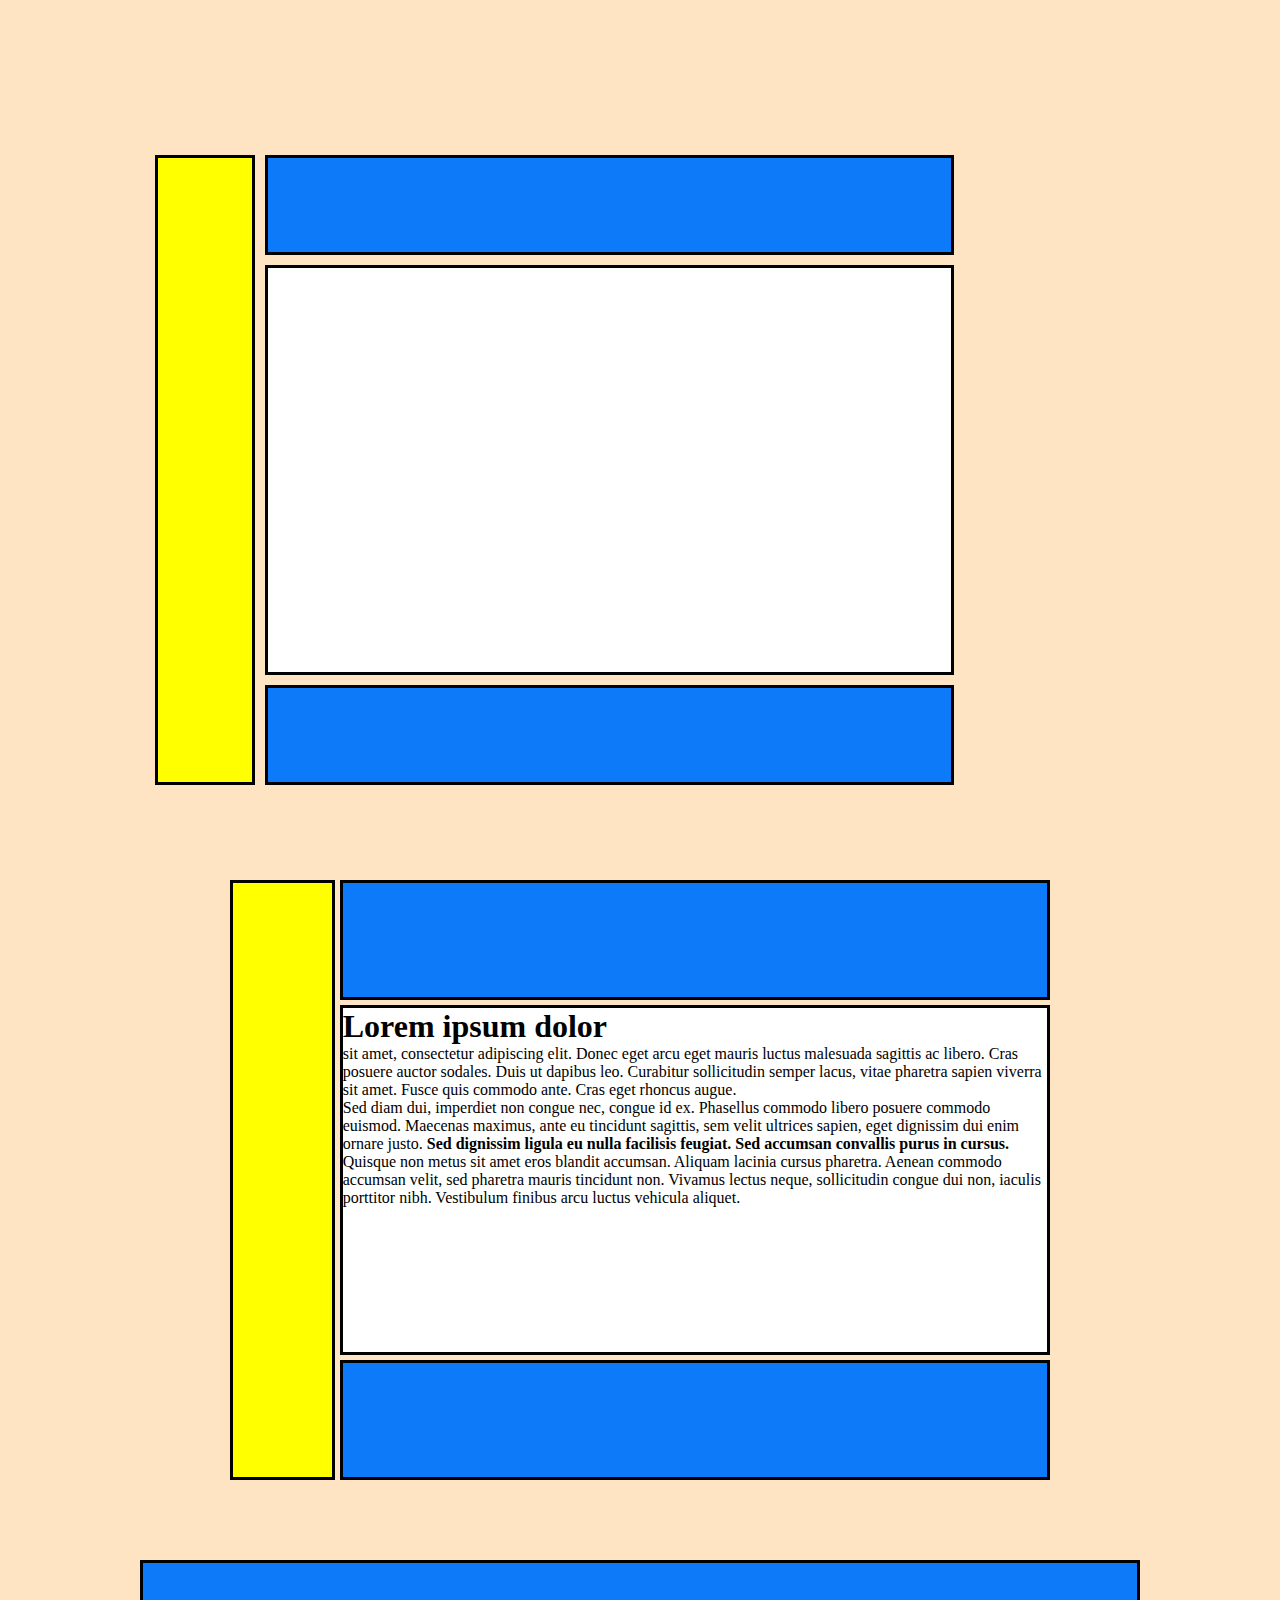
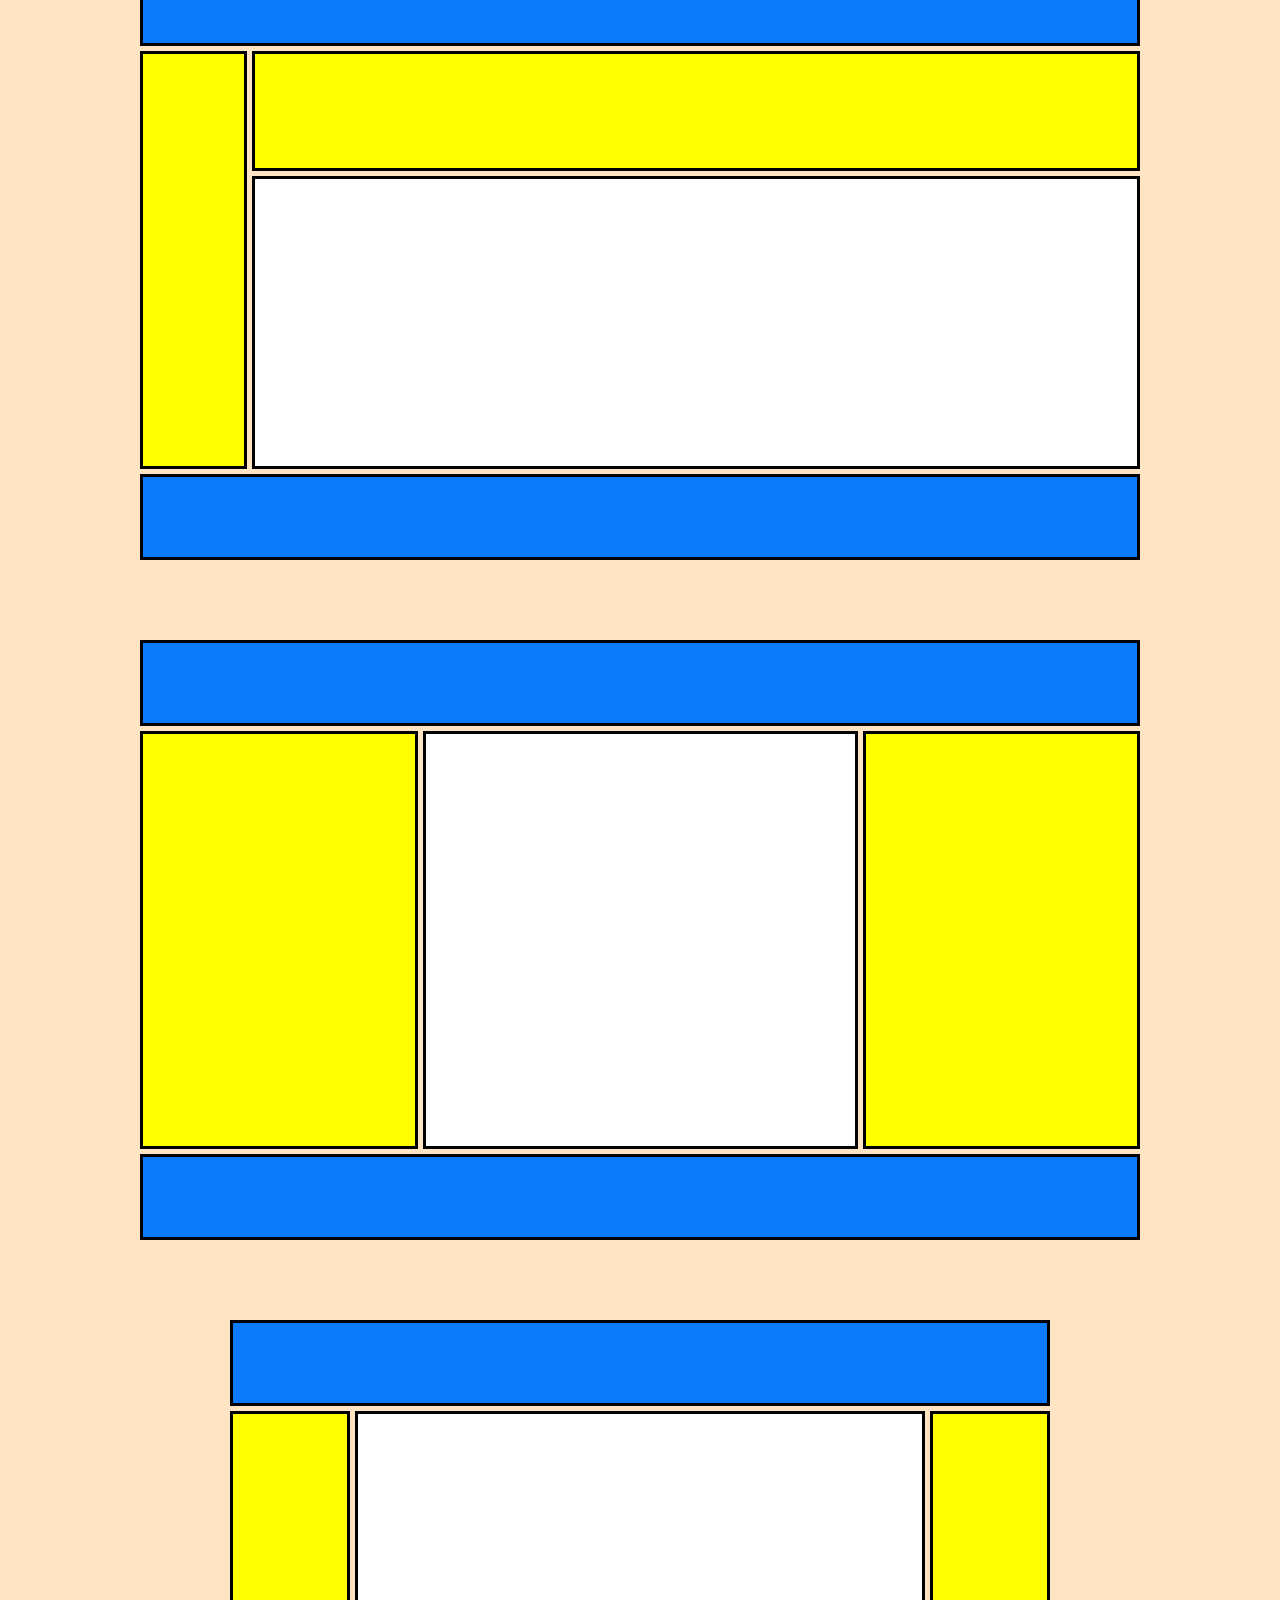
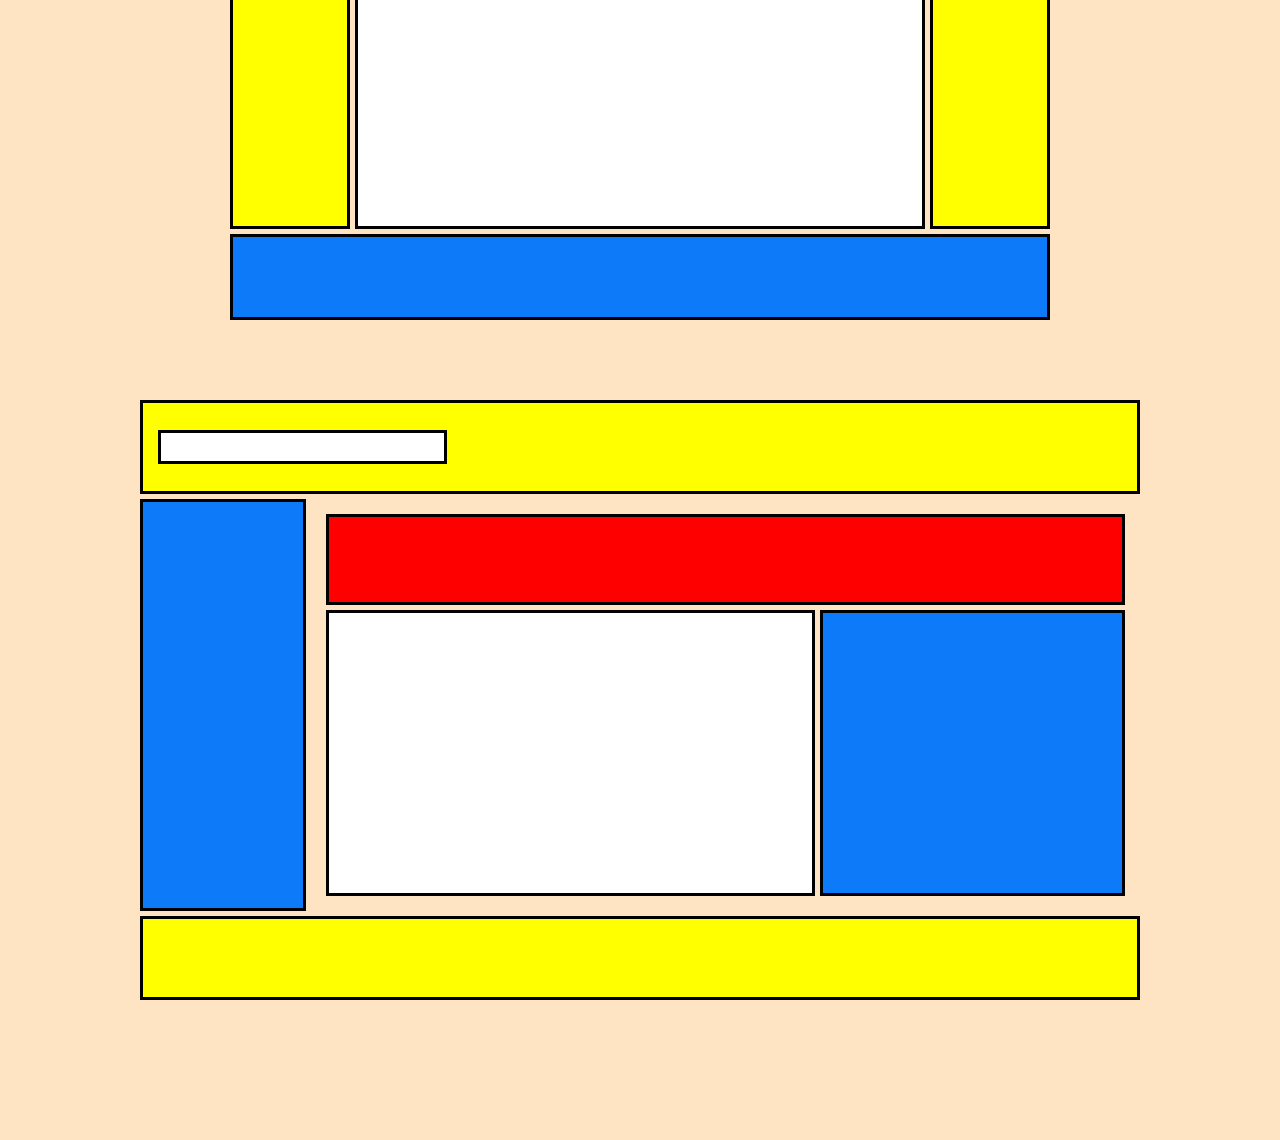
<file: lab2/index.html>
<!DOCTYPE html>
<html lang="en">
  <head>
    <meta charset="UTF-8" />
    <meta http-equiv="X-UA-Compatible" content="IE=edge" />
    <meta name="viewport" content="width=device-width, initial-scale=1.0" />
    <link rel="stylesheet" href="style.css" />
    <title>Laba 2</title>
  </head>
  <body>
    <main class="page">
      <div class="container">
        <div class="box grid">
          <div class="element element-a"></div>
          <div class="element element-b"></div>
          <div class="element element-d"></div>
          <div class="element element-g"></div>
        </div>

        <div class="box flex-row padding">
          <div class="item bg-yellow"></div>
          <div class="flex-column flex-justify-space w-100">
            <div class="item bg-blue"></div>
            <div class="item bg-white item-large">
              <span class="text">
                <h1>Lorem ipsum dolor</h1>
                <p>
                  sit amet, consectetur adipiscing elit. Donec eget arcu eget
                  mauris luctus malesuada sagittis ac libero. Cras posuere
                  auctor sodales. Duis ut dapibus leo. Curabitur sollicitudin
                  semper lacus, vitae pharetra sapien viverra sit amet. Fusce
                  quis commodo ante. Cras eget rhoncus augue.
                </p>
                Sed diam dui, imperdiet non congue nec, congue id ex. Phasellus
                commodo libero posuere commodo euismod. Maecenas maximus, ante
                eu tincidunt sagittis, sem velit ultrices sapien, eget dignissim
                dui enim ornare justo.
                <strong>
                  Sed dignissim ligula eu nulla facilisis feugiat. Sed accumsan
                  convallis purus in cursus.
                </strong>
                Quisque non metus sit amet eros blandit accumsan. Aliquam
                lacinia cursus pharetra. Aenean commodo accumsan velit, sed
                pharetra mauris tincidunt non. Vivamus lectus neque,
                sollicitudin congue dui non, iaculis porttitor nibh. Vestibulum
                finibus arcu luctus vehicula aliquet.
              </span>
            </div>
            <div class="item bg-blue"></div>
          </div>
        </div>

        <div class="box flex-column flex-justify-space">
          <div class="item bg-blue"></div>
          <div class="w-100 h-100 flex-row">
            <div class="item bg-yellow"></div>
            <div class="w-100 flex-column">
              <div class="item bg-yellow"></div>
              <div class="item bg-white item-large"></div>
            </div>
          </div>
          <div class="item bg-blue"></div>
        </div>

        <div class="box flex-column flex-justify-space">
          <div class="item bg-blue"></div>
          <div class="h-100 flex-row">
            <div class="item bg-yellow item-midle"></div>
            <div class="item bg-white item-large"></div>
            <div class="item bg-yellow item-midle"></div>
          </div>
          <div class="item bg-blue"></div>
        </div>

        <div class="box flex-column flex-justify-space padding">
          <div class="item bg-blue"></div>
          <div class="h-100 flex-row">
            <div class="item bg-yellow"></div>
            <div class="item bg-white item-large"></div>
            <div class="item bg-yellow"></div>
          </div>
          <div class="item bg-blue"></div>
        </div>

        <div class="box flex-column flex-justify-space">
          <div class="item bg-yellow flex-row flex-justify-center p-wrap">
            <div class="item bg-white item-small"></div>
          </div>
          <div class="w-100 h-100 flex-row" style="height: 600px">
            <div class="item bg-blue item-w2"></div>
            <div class="w-100 flex-column p-wrap">
              <div class="item bg-red"></div>
              <div class="flex-row w-100 h-100">
                <div class="item bg-white item-large"></div>
                <div class="item bg-blue item-midle"></div>
              </div>
            </div>
          </div>
          <div class="item bg-yellow"></div>
        </div>
      </div>
    </main>
  </body>
</html>
</file>
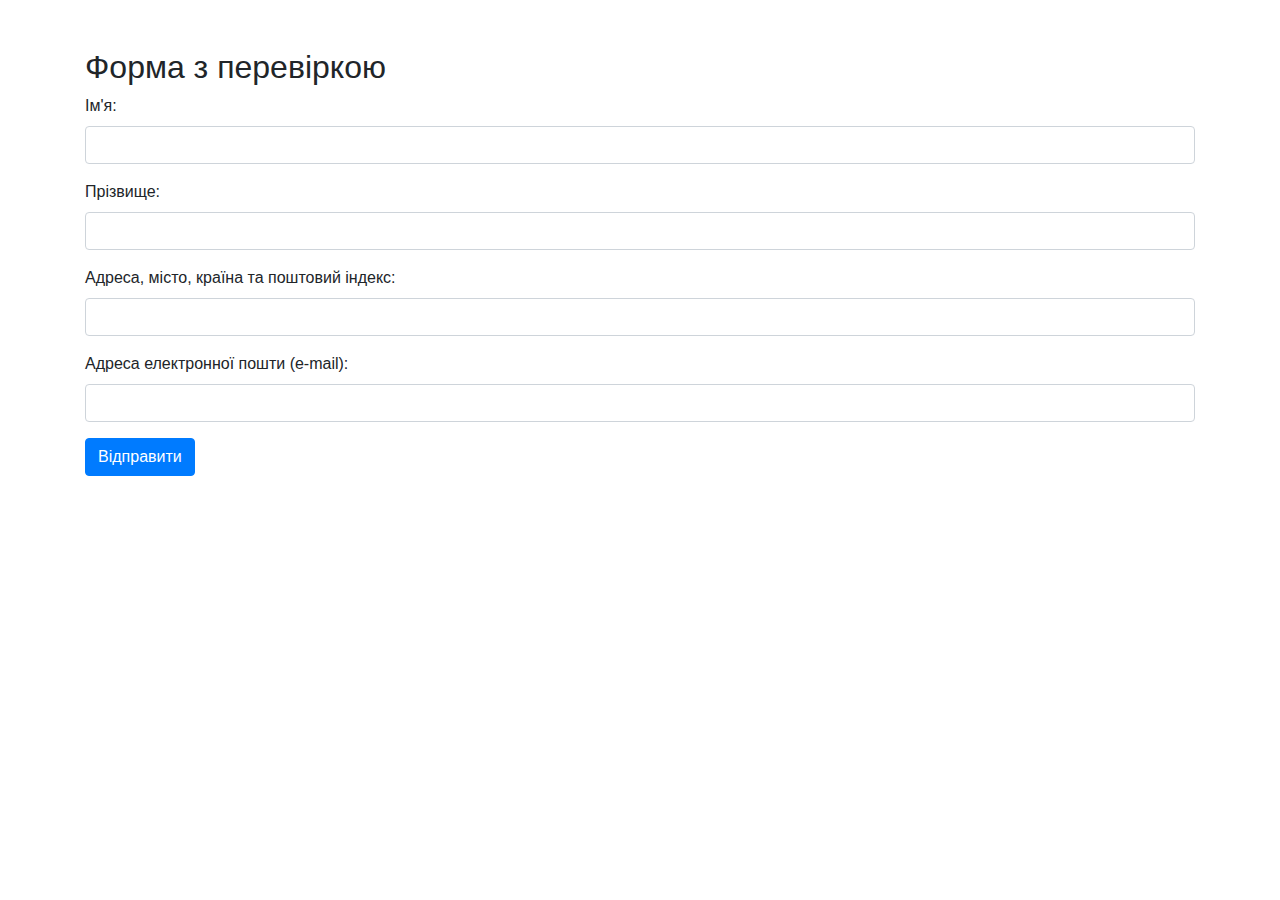
<file: lab3/1.html>
<!DOCTYPE html>
<html>
<head>
    <meta charset="UTF-8">
    <title>Форма з перевіркою</title>
    <link rel="stylesheet" href="https://stackpath.bootstrapcdn.com/bootstrap/4.5.2/css/bootstrap.min.css">
    <style>
        .error {
            color: red;
        }
    </style>
</head>
<body>
    <div class="container mt-5">
        <h2>Форма з перевіркою</h2>
        <form id="myForm">
            <div class="form-group">
                <label for="firstName">Ім'я:</label>
                <input type="text" class="form-control" id="firstName" required>
            </div>
            <div class="form-group">
                <label for="lastName">Прізвище:</label>
                <input type="text" class="form-control" id="lastName" required>
            </div>
            <div class="form-group">
                <label for="address">Адреса, місто, країна та поштовий індекс:</label>
                <input type="text" class="form-control" id="address" required>
            </div>
            <div class="form-group">
                <label for="email">Адреса електронної пошти (e-mail):</label>
                <input type="email" class="form-control" id="email" required>
            </div>
            <button class="btn btn-primary">Відправити</button>
        </form>
        <div id="result" class="mt-3"></div>
    </div>

    <script>
        document.getElementById('myForm').addEventListener('submit', function (event) {
            event.preventDefault();

            const firstName = document.getElementById('firstName').value;
            const lastName = document.getElementById('lastName').value;
            const address = document.getElementById('address').value;
            const email = document.getElementById('email').value;

            let errors = [];
            if (!/^[а-яА-ЯіІїЇ]+$/.test(firstName)) {
                errors.push('Ім\'я повинно містити лише літери.');
            }
            if (!/^[а-яА-ЯіІїЇ]+$/.test(lastName)) {
                errors.push('Прізвище повинно містити лише літери.');
            }
            if (!/\d{5}/.test(address)) { // перевіряємо без ^$, аби знайти по всьому рядку
                errors.push('Поштовий індекс повинен складатися з 5 цифр.');
            }
            if (!email.includes('@')) { // перевірка, по суті, непотрібна, оскільки браузер сам це робить, через тип email у input
                errors.push('Адреса електронної пошти (e-mail) повинна містити символ @.');
            }

            const resultElement = document.getElementById('result');
            if (errors.length) {
            	const errorList = errors.map(error => '<li>' + error + '</li>').join('');
                resultElement.innerHTML = '<div class="alert alert-danger">Помилки:<ul>' + errorList + '</ul></div>';
                return;
            }
            
            resultElement.innerHTML = '<div class="alert alert-success">Форма заповнена правильно.</div>';
        });
    </script>
</body>
</html>
</file>
<file: lab2/style.css>
html,
body {
  width: 100%;
  height: 100%;
}

* {
  padding: 0;
  margin: 0;
  box-sizing: border-box;
}

.page {
  padding: 60px 30px;
  background-color: bisque;
}

.container {
  width: 100%;
  height: 100%;
  max-width: 1200px;
  margin: 0 auto;
  padding: 0 15px;
}

.m-center {
  margin: 0 auto;
}

.box {
  max-width: 1000px;
  width: 100%;
  height: 600px;
  margin: 80px auto;
}

.p-wrap {
  padding: 15px;
}

.padding {
  padding: 0 90px;
}

.w-100 {
  width: 100%;
}

.h-100 {
  height: 100%;
}

.bg-blue {
  background-color: rgb(12, 122, 249);
}

.bg-yellow {
  background-color: yellow;
}

.bg-white {
  background-color: white;
}

.bg-red {
  background-color: red;
}

.element {
  border: 3px solid black;
  background-color: rgb(12, 122, 249);
}

.grid {
  padding: 15px;
  width: 100%;
  height: 100%;
  display: grid;
  grid-template-columns: 100px 35% 35%;
  grid-template-rows: 100px 200px 200px 100px;
  gap: 10px;
  grid-template-areas:
    "a b b "
    "a d d "
    "a d d "
    "a g g ";
}

.element-a {
  grid-area: a;
  background-color: yellow;
}

.element-b {
  grid-area: b;
}

.element-d {
  grid-area: d;
  background-color: white;
}

.element-g {
  grid-area: g;
}

.flex-row {
  display: flex;
  flex-direction: row;
  gap: 5px;
}

.flex-column {
  display: flex;
  flex-direction: column;
  gap: 5px;
}

.flex-justify-space {
  justify-content: space-between;
}

.flex-justify-center {
  align-items: center;
}

.item {
  flex: 0 1 120px;
  border: 3px solid black;
  transition: all 0.5s;
}

.item:hover {
  scale: 1.2;
  background-color: blueviolet;
}

.item-small {
  min-width: 30%;
  height: 60%;
}

.item-w2 {
  flex: 0 1 20%;
}

.item-large {
  flex-grow: 1;
}

.item-midle {
  flex-grow: 0.5;
}
</file>
